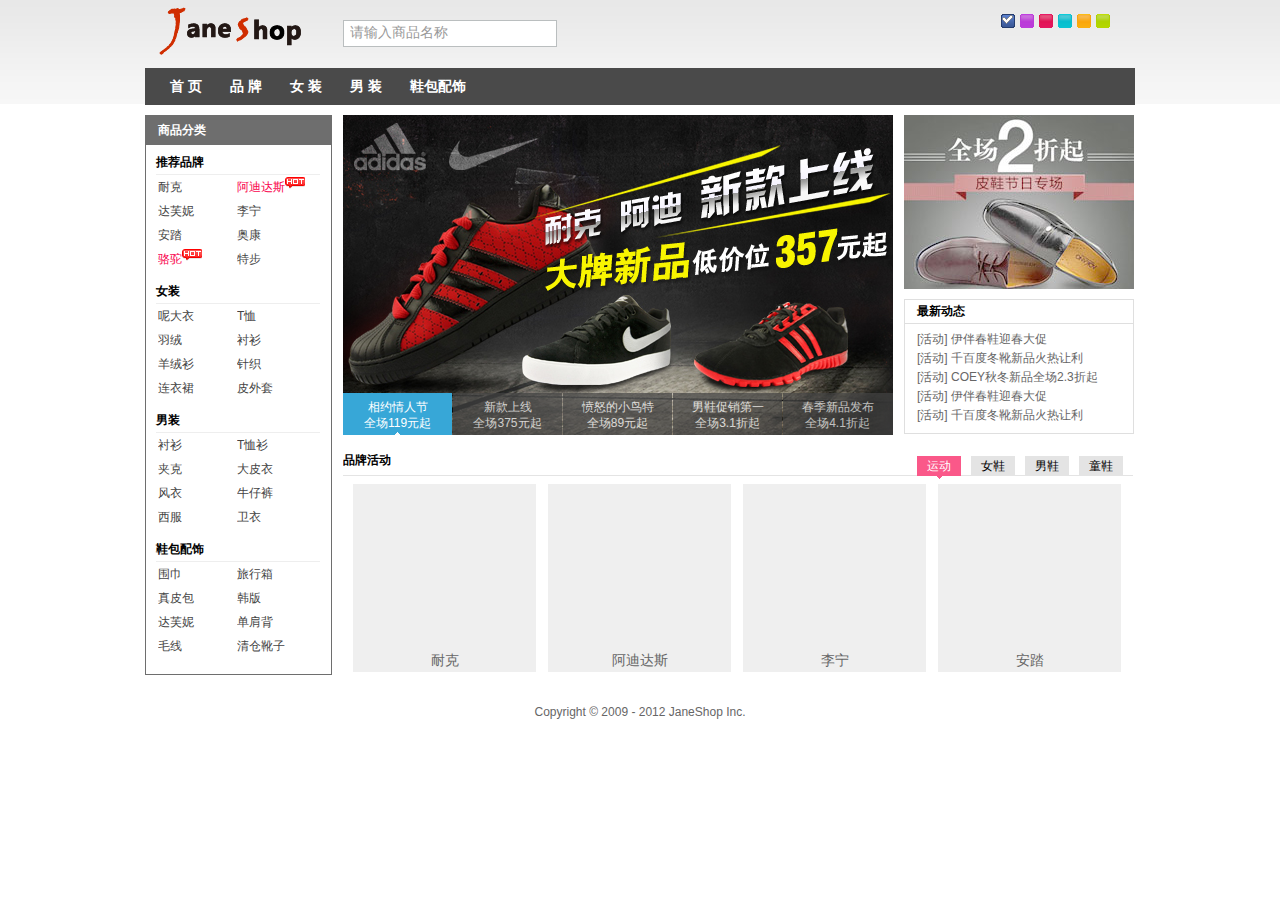
<file: index.html>
<!DOCTYPE html>
<html lang="en">

<head>
    <meta charset="UTF-8">
    <meta name="viewport" content="width=device-width, initial-scale=1.0">
    <meta http-equiv="X-UA-Compatible" content="ie=edge">
    <title>Document</title>
    <!-- <link rel="stylesheet" href="./styles/normalize.css"> -->
    <link rel="stylesheet" href="./styles/reset.css">
    <link rel="stylesheet" href="./styles/main.css">
    <link rel="stylesheet" href="./styles/skin/skin_0.css" id="skincssfile">
    <link rel="stylesheet" href="./styles/mainjs.css">
    <script src="scripts/jquery.js"></script>
    <script src="scripts/jquery.cookie.js"></script>
    <script src="scripts/index.js"></script>

</head>

<body>
    <div id="header">
        <div id="contWidth">
            <div id="top">
                <a href="javascript:void(0);" id="logo">
                    <img src="images/logo.gif" alt="">
                </a>
                <div id="search">
                    <input type="text" value="请输入商品名称">
                </div>
                <ul id="skin">
                    <li id="skin_0" title="blue" class="selected">蓝色</li>
                    <li id="skin_1" title="purple">紫色</li>
                    <li id="skin_2" title="red">红色</li>
                    <li id="skin_3" title="skyblue">天蓝色</li>
                    <li id="skin_4" title="orange">橙色</li>
                    <li id="skin_5" title="lightgreen">淡绿色</li>
                </ul>
            </div>

            <!-- 导航 start -->
            <div id="nav" class="mainNav">
                <ul class="nav">

                    <li><a href="#">首 页</a></li>

                    <li><a href="#">品 牌</a>
                        <div class="jnNav brand">
                            <div class="subitem">
                                <dl class="fore">
                                    <dt>
                                        <a href="#nogo">品牌：</a>
                                    </dt>
                                    <dd>
                                        <em><a href="#nogo">耐克</a></em>
                                        <em><a href="#nogo">阿迪达斯</a></em>
                                        <em><a href="#nogo">达芙妮</a></em>
                                        <em><a href="#nogo">李宁</a></em>
                                        <em><a href="#nogo">安踏</a></em>
                                        <em><a href="#nogo">奥康</a></em>
                                        <em><a href="#nogo">骆驼</a></em>
                                        <em><a href="#nogo">特步</a></em>
                                        <em><a href="#nogo">耐克</a></em>
                                        <em><a href="#nogo">阿迪达斯</a></em>
                                        <em><a href="#nogo">达芙妮</a></em>
                                        <em><a href="#nogo">李宁</a></em>
                                        <em class="noborder"><a href="#nogo">特步</a></em>
                                    </dd>
                                </dl>
                                <dl>
                                    <dt>
                                        <a href="#nogo">品牌：</a>
                                    </dt>
                                    <dd>
                                        <em><a href="#nogo">耐克</a></em>
                                        <em><a href="#nogo">阿迪达斯</a></em>
                                        <em><a href="#nogo">达芙妮</a></em>
                                        <em><a href="#nogo">李宁</a></em>
                                        <em><a href="#nogo">安踏</a></em>
                                        <em><a href="#nogo">奥康</a></em>
                                        <em><a href="#nogo">骆驼</a></em>
                                        <em><a href="#nogo">特步</a></em>
                                        <em><a href="#nogo">耐克</a></em>
                                        <em><a href="#nogo">阿迪达斯</a></em>
                                        <em><a href="#nogo">达芙妮</a></em>
                                        <em><a href="#nogo">李宁</a></em>
                                        <em class="noborder"><a href="#nogo">特步</a></em>
                                    </dd>
                                </dl>
                            </div>
                        </div>
                    </li>

                    <li><a href="#">女 装</a>
                        <div class="jnNav  woman">
                            <div class="subitem">
                                <dl class="fore">
                                    <dt>
                                        <a href="#nogo">女 装：</a>
                                    </dt>
                                    <dd>
                                        <em><a href="#nogo">耐克</a></em>
                                        <em><a href="#nogo">阿迪达斯</a></em>
                                        <em><a href="#nogo">达芙妮</a></em>
                                        <em><a href="#nogo">李宁</a></em>
                                        <em><a href="#nogo">安踏</a></em>
                                        <em><a href="#nogo">奥康</a></em>
                                        <em><a href="#nogo">骆驼</a></em>
                                        <em><a href="#nogo">特步</a></em>
                                        <em><a href="#nogo">耐克</a></em>
                                        <em><a href="#nogo">阿迪达斯</a></em>
                                        <em><a href="#nogo">达芙妮</a></em>
                                        <em><a href="#nogo">李宁</a></em>
                                        <em class="noborder"><a href="#nogo">特步</a></em>
                                    </dd>
                                </dl>
                                <dl>
                                    <dt>
                                        <a href="#nogo">女 装：</a>
                                    </dt>
                                    <dd>
                                        <em><a href="#nogo">耐克</a></em>
                                        <em><a href="#nogo">阿迪达斯</a></em>
                                        <em><a href="#nogo">达芙妮</a></em>
                                        <em><a href="#nogo">李宁</a></em>
                                        <em><a href="#nogo">安踏</a></em>
                                        <em><a href="#nogo">奥康</a></em>
                                        <em><a href="#nogo">骆驼</a></em>
                                        <em><a href="#nogo">特步</a></em>
                                        <em><a href="#nogo">耐克</a></em>
                                        <em><a href="#nogo">阿迪达斯</a></em>
                                        <em><a href="#nogo">达芙妮</a></em>
                                        <em><a href="#nogo">李宁</a></em>
                                        <em class="noborder"><a href="#nogo">特步</a></em>
                                    </dd>
                                </dl>
                            </div>
                        </div>
                    </li>

                    <li><a href="#">男 装</a>
                        <div class="jnNav  man">
                            <div class="subitem">
                                <dl class="fore">
                                    <dt>
                                        <a href="#nogo">男 装：</a>
                                    </dt>
                                    <dd>
                                        <em><a href="#nogo">耐克</a></em>
                                        <em><a href="#nogo">阿迪达斯</a></em>
                                        <em><a href="#nogo">达芙妮</a></em>
                                        <em><a href="#nogo">李宁</a></em>
                                        <em><a href="#nogo">安踏</a></em>
                                        <em><a href="#nogo">奥康</a></em>
                                        <em><a href="#nogo">骆驼</a></em>
                                        <em><a href="#nogo">特步</a></em>
                                        <em><a href="#nogo">耐克</a></em>
                                        <em><a href="#nogo">阿迪达斯</a></em>
                                        <em><a href="#nogo">达芙妮</a></em>
                                        <em><a href="#nogo">李宁</a></em>
                                        <em class="noborder"><a href="#nogo">特步</a></em>
                                    </dd>
                                </dl>
                                <dl>
                                    <dt>
                                        <a href="#nogo">男 装：</a>
                                    </dt>
                                    <dd>
                                        <em><a href="#nogo">耐克</a></em>
                                        <em><a href="#nogo">阿迪达斯</a></em>
                                        <em><a href="#nogo">达芙妮</a></em>
                                        <em><a href="#nogo">李宁</a></em>
                                        <em><a href="#nogo">安踏</a></em>
                                        <em><a href="#nogo">奥康</a></em>
                                        <em><a href="#nogo">骆驼</a></em>
                                        <em><a href="#nogo">特步</a></em>
                                        <em><a href="#nogo">耐克</a></em>
                                        <em><a href="#nogo">阿迪达斯</a></em>
                                        <em><a href="#nogo">达芙妮</a></em>
                                        <em><a href="#nogo">李宁</a></em>
                                        <em class="noborder"><a href="#nogo">特步</a></em>
                                    </dd>
                                </dl>
                            </div>
                        </div>
                    </li>

                    <li><a href="#">鞋包配饰</a></li>
                </ul>
            </div>
            <!-- 导航 end -->
        </div>
    </div>



    <div id="content">
        <div class="janeshop">
            <!-- 商品分类  start-->
            <div id="jnCatalog">
                <h2 title="商品分类">商品分类</h2>
                <div class="jnCatainfo">
                    <h3>推荐品牌</h3>
                    <ul>
                        <li><a href="#nogo">耐克</a></li>
                        <li><a href="#nogo" class="promoted">阿迪达斯<s class="hot"></s></a></li>
                        <li><a href="#nogo">达芙妮</a></li>
                        <li><a href="#nogo">李宁</a></li>
                        <li><a href="#nogo">安踏</a></li>
                        <li><a href="#nogo">奥康</a></li>
                        <li><a href="#nogo" class="promoted">骆驼<s class="hot"></s></a></li>
                        <li><a href="#nogo">特步</a></li>
                    </ul>
                    <br class="clear" />
                    <h3>女装</h3>
                    <ul>
                        <li><a href="#nogo">呢大衣</a></li>
                        <li><a href="#nogo">T恤</a></li>
                        <li><a href="#nogo">羽绒</a></li>
                        <li><a href="#nogo">衬衫</a></li>
                        <li><a href="#nogo">羊绒衫</a></li>
                        <li><a href="#nogo">针织</a></li>
                        <li><a href="#nogo">连衣裙</a></li>
                        <li><a href="#nogo">皮外套</a></li>
                    </ul>
                    <br class="clear" />
                    <h3>男装</h3>
                    <ul>
                        <li><a href="#nogo">衬衫</a></li>
                        <li><a href="#nogo">T恤衫</a></li>
                        <li><a href="#nogo">夹克</a></li>
                        <li><a href="#nogo">大皮衣</a></li>
                        <li><a href="#nogo">风衣</a></li>
                        <li><a href="#nogo">牛仔裤</a></li>
                        <li><a href="#nogo">西服</a></li>
                        <li><a href="#nogo">卫衣</a></li>
                    </ul>
                    <br class="clear" />

                    <h3>鞋包配饰</h3>
                    <ul>
                        <li><a href="#nogo">围巾</a></li>
                        <li><a href="#nogo">旅行箱</a></li>
                        <li><a href="#nogo">真皮包</a></li>
                        <li><a href="#nogo">韩版</a></li>
                        <li><a href="#nogo">达芙妮</a></li>
                        <li><a href="#nogo">单肩背</a></li>
                        <li><a href="#nogo">毛线</a></li>
                        <li><a href="#nogo">清仓靴子</a></li>
                    </ul>
                </div>
            </div>
            <!-- 商品分类 end -->

            <!-- 大屏广告 start -->
            <div id="jnImageroll">
                <a href="#nogo" id="JS_imgWrap">
                    <img src="images/ads/1.jpg" alt="相约情人节" />
                    <img src="images/ads/2.jpg" alt="新款上线" />
                    <img src="images/ads/3.jpg" alt="愤怒的小鸟特卖" />
                    <img src="images/ads/4.jpg" alt="男鞋促销第一波" />
                    <img src="images/ads/5.jpg" alt="春季新品发布" />
                </a>
                <div>
                    <a href="###1"><em>相约情人节</em><em>全场119元起</em></a>
                    <a href="###2"><em>新款上线</em><em>全场375元起</em></a>
                    <a href="###3"><em>愤怒的小鸟特卖</em><em>全场89元起</em></a>
                    <a href="###4"><em>男鞋促销第一波</em><em>全场3.1折起</em></a>
                    <a href="###5" class="last chos"><em>春季新品发布</em><em>全场4.1折起</em></a>
                </div>
            </div>
            <!-- 大屏广告 end -->

            <!-- 最新动态 start  -->
            <div id="jnNotice">
                <div id="jnMiaosha">
                    <a href="#nogo" class="JS_css3">
                        <img src="images/upload/20120216.jpg" alt="">
                    </a>
                </div>
                <div id="jnNoticeInfo">
                    <h2 title="最新动态">最新动态</h2>
                    <ul>
                        <li><a href="javascript:void(0);" class="tooltip" title="[活动] 伊伴春鞋迎春大促">[活动] 伊伴春鞋迎春大促</a></li>
                        <li><a href="javascript:void(0);" class="tooltip" title="[活动] 千百度冬靴新品火热让利">[活动] 千百度冬靴新品火热让利</a></li>
                        <li><a href="javascript:void(0);" class="tooltip" title="[活动] COEY秋冬新品全场2.3折起">[活动] COEY秋冬新品全场2.3折起</a></li>
                        <li><a href="javascript:void(0);" class="tooltip" title="[活动] 伊伴春鞋迎春大促">[活动] 伊伴春鞋迎春大促</a></li>
                        <li><a href="javascript:void(0);" class="tooltip" title="[活动] 千百度冬靴新品火热让利">[活动] 千百度冬靴新品火热让利</a></li>
                    </ul>
                </div>

            </div>
            <!-- 最新动态 end  -->

            <!-- 品牌活动 start  -->
            <!-- <div id="jnBrand">

                <div id="jnBrandTab">
                    <h2 title="品牌活动">品牌活动</h2>
                    <ul>
                        <li><a href="#nogo" title="运动">运动</a></li>
                        <li><a href="#nogo" title="女鞋">女鞋</a></li>
                        <li><a href="#nogo" title="男鞋">男鞋</a></li>
                        <li class="chos"><a href="#nogo" title="Applife">童鞋</a></li>
                    </ul>
                </div>

                <div id="jnBrandContent">
                    <div id="jnBrandList">
                        <ul>
                            <li>
                                <a href="###1" class="JS_live"><img src="images/upload/20120217.jpg" alt="耐克"></a>
                                <span><a href="###1">耐克</a></span>
                            </li>
                            <li>
                                <a href="###2" class="JS_live"><img src="images/upload/20120218.jpg" alt="阿迪达斯"></a>
                                <span><a href="###2">阿迪达斯</a></span>
                            </li>
                            <li>
                                <a href="###3" class="JS_live"><img src="images/upload/20120219.png" alt="李宁"></a>
                                <span><a href="###3">李宁</a></span>
                            </li>
                            <li>
                                <a href="###4" class="JS_live"><img src="images/upload/20120220.png" alt="安踏"></a>
                                <span><a href="###4">安踏</a></span>
                            </li>

                            <li>
                                <a href="###1" class="JS_live"><img src="images/upload/20120217.jpg" alt="耐克"></a>
                                <span><a href="###1">耐克</a></span>
                            </li>
                            <li>
                                <a href="###2" class="JS_live"><img src="images/upload/20120218.jpg" alt="阿迪达斯"></a>
                                <span><a href="###2">阿迪达斯</a></span>
                            </li>
                            <li>
                                <a href="###3" class="JS_live"><img src="images/upload/20120219.png" alt="李宁"></a>
                                <span><a href="###3">李宁</a></span>
                            </li>
                            <li>
                                <a href="###4" class="JS_live"><img src="images/upload/20120220.png" alt="安踏"></a>
                                <span><a href="###4">安踏</a></span>
                            </li>
                            <li>
                                <a href="###1" class="JS_live"><img src="images/upload/20120217.jpg" alt="耐克"></a>
                                <span><a href="###1">耐克</a></span>
                            </li>
                            <li>
                                <a href="###2" class="JS_live"><img src="images/upload/20120218.jpg" alt="阿迪达斯"></a>
                                <span><a href="###2">阿迪达斯</a></span>
                            </li>
                            <li>
                                <a href="###3" class="JS_live"><img src="images/upload/20120219.png" alt="李宁"></a>
                                <span><a href="###3">李宁</a></span>
                            </li>
                            <li>
                                <a href="###4" class="JS_live"><img src="images/upload/20120220.png" alt="安踏"></a>
                                <span><a href="###4">安踏</a></span>
                            </li>


                            <li>
                                <a href="###1" class="JS_live"><img src="images/upload/20120217.jpg" alt="耐克"></a>
                                <span><a href="###1">耐克</a></span>
                            </li>
                            <li>
                                <a href="###2" class="JS_live"><img src="images/upload/20120218.jpg" alt="阿迪达斯"></a>
                                <span><a href="###2">阿迪达斯</a></span>
                            </li>
                            <li>
                                <a href="###3" class="JS_live"><img src="images/upload/20120219.png" alt="李宁"></a>
                                <span><a href="###3">李宁</a></span>
                            </li>
                            <li>
                                <a href="###4" class="JS_live"><img src="images/upload/20120220.png" alt="安踏"></a>
                                <span><a href="###4">安踏</a></span>
                            </li>
                        </ul>
                    </div>
                </div>

            </div> -->
            <!-- 品牌活动 end  -->

            		<!-- 品牌活动 start -->
		<div id="jnBrand">
                <div id="jnBrandTab">
                    <h2 title="品牌活动">品牌活动</h2>
                    <ul>
                        <li><a title="运动" href="#nogo">运动</a></li>
                        <li><a title="女鞋" href="#nogo">女鞋</a></li>
                        <li><a title="男鞋" href="#nogo">男鞋</a></li>
                        <li class="chos"><a title="Applife" href="#nogo">童鞋</a></li>
                    </ul>
                </div>
                <div id="jnBrandContent">
                    <div id="jnBrandList">
                        <ul>
                            <li>
                                <a href="###1" class="JS_live"><img alt="耐克" src="images/upload/20120217.jpg" /></a>
                                <span><a href="###1">耐克</a></span>
                            </li>
                            <li>
                                <a href="###2" class="JS_live"><img alt="阿迪达斯" src="images/upload/20120218.jpg" /></a>
                                <span><a href="###2">阿迪达斯</a></span>
                            </li>
                            <li>
                                <a href="###3" class="JS_live"><img alt="李宁" src="images/upload/20120219.png" /></a>
                                <span><a href="###3">李宁</a></span>
                            </li>
                            <li>
                                <a href="###4" class="JS_live"><img alt="安踏" src="images/upload/20120220.png" /></a>
                                <span><a href="###4">安踏</a></span>
                            </li>
                            <li>
                                <a href="###1" class="JS_live"><img alt="耐克" src="images/upload/20120217.jpg" /></a>
                                <span><a href="###1">耐克</a></span>
                            </li>
                            <li>
                                <a href="###2" class="JS_live"><img alt="阿迪达斯" src="images/upload/20120218.jpg" /></a>
                                <span><a href="###2">阿迪达斯</a></span>
                            </li>
                            <li>
                                <a href="###3" class="JS_live"><img alt="李宁" src="images/upload/20120219.png" /></a>
                                <span><a href="###3">李宁</a></span>
                            </li>
                            <li>
                                <a href="###4" class="JS_live"><img alt="安踏" src="images/upload/20120220.png" /></a>
                                <span><a href="###4">安踏</a></span>
                            </li>
                            <li>
                                <a href="###1" class="JS_live"><img alt="耐克" src="images/upload/20120217.jpg" /></a>
                                <span><a href="###1">耐克</a></span>
                            </li>
                            <li>
                                <a href="###2" class="JS_live"><img alt="阿迪达斯" src="images/upload/20120218.jpg" /></a>
                                <span><a href="###2">阿迪达斯</a></span>
                            </li>
                            <li>
                                <a href="###3" class="JS_live"><img alt="李宁" src="images/upload/20120219.png" /></a>
                                <span><a href="###3">李宁</a></span>
                            </li>
                            <li>
                                <a href="###4" class="JS_live"><img alt="安踏" src="images/upload/20120220.png" /></a>
                                <span><a href="###4">安踏</a></span>
                            </li>
                            <li>
                                <a href="###1" class="JS_live"><img alt="耐克" src="images/upload/20120217.jpg" /></a>
                                <span><a href="###1">耐克</a></span>
                            </li>
                            <li>
                                <a href="###2" class="JS_live"><img alt="阿迪达斯" src="images/upload/20120218.jpg" /></a>
                                <span><a href="###2">阿迪达斯</a></span>
                            </li>
                            <li>
                                <a href="###3" class="JS_live"><img alt="李宁" src="images/upload/20120219.png" /></a>
                                <span><a href="###3">李宁</a></span>
                            </li>
                            <li>
                                <a href="###4" class="JS_live"><img alt="安踏" src="images/upload/20120220.png" /></a>
                                <span><a href="###4">安踏</a></span>
                            </li>
                        </ul>
                    </div>
                </div>
            </div>
            <!-- 品牌活动 end -->
    
        </div>
    </div>
    <div id="footer">
        Copyright &copy; 2009 - 2012 JaneShop Inc.
    </div>
</body>

</html>
</file>
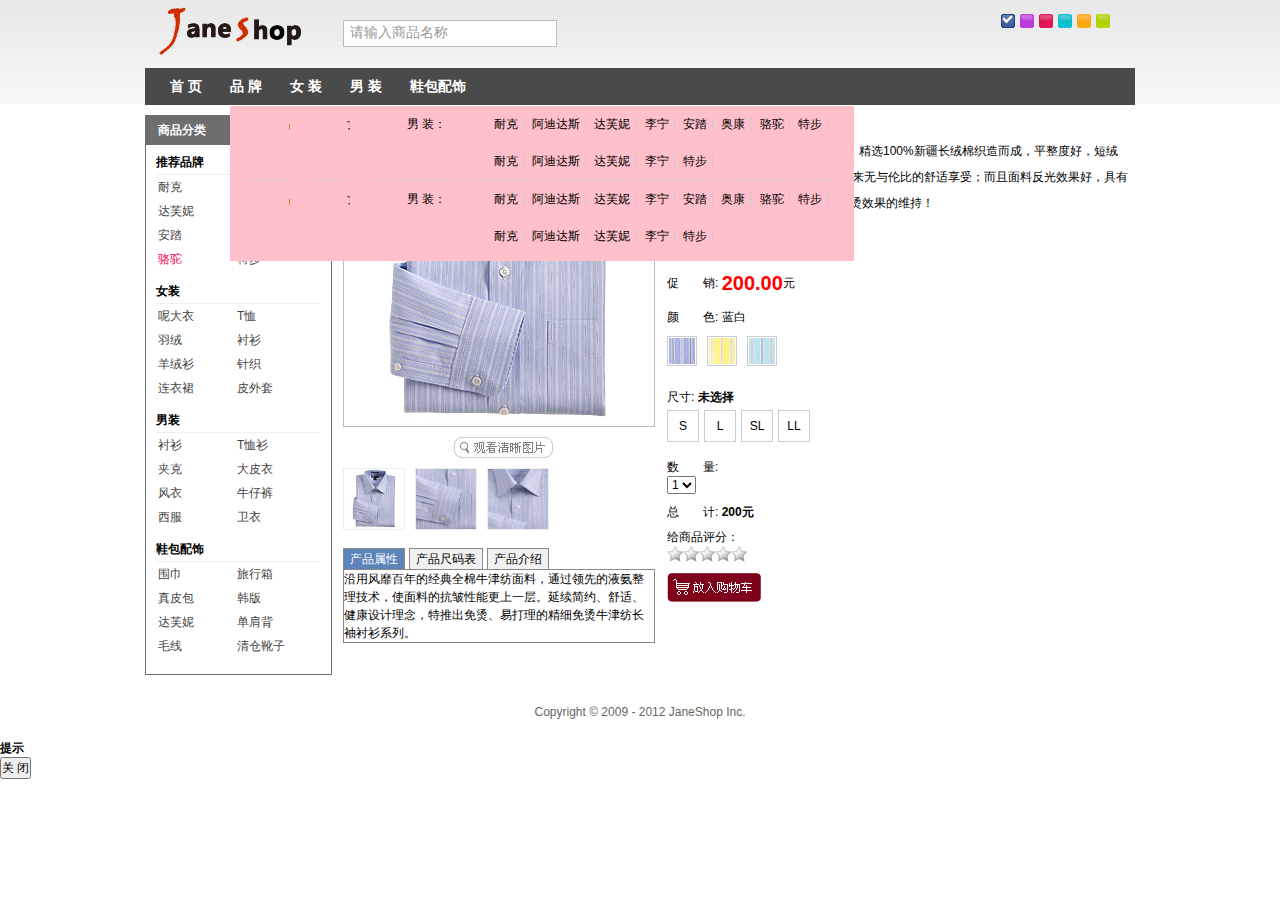
<file: detail.html>
<!DOCTYPE html>
<html lang="en">

<head>
    <meta charset="UTF-8">
    <meta name="viewport" content="width=device-width, initial-scale=1.0">
    <meta http-equiv="X-UA-Compatible" content="ie=edge">
    <link rel="stylesheet" href="./styles/reset.css">
    <link rel="stylesheet" href="./styles/main.css">
    <title>Document</title>
</head>

<body>
    <div id="header">
        <div id="contWidth">
            <div id="top">
                <a href="javascript:void(0);" id="logo">
                    <img src="images/logo.gif" alt="">
                </a>
                <div id="search">
                    <input type="text" value="请输入商品名称">
                </div>
                <ul id="skin">
                    <li id="skin_0" title="蓝色" class="selected">蓝色</li>
                    <li id="skin_1" title="紫色">紫色</li>
                    <li id="skin_2" title="红色">红色</li>
                    <li id="skin_3" title="天蓝色">天蓝色</li>
                    <li id="skin_4" title="橙色">橙色</li>
                    <li id="skin_5" title="淡绿色">淡绿色</li>
                </ul>
            </div>

            <!-- 导航 start -->
            <div id="nav" class="mainNav">
                <ul class="nav">
                    <li><a href="#">首 页</a></li>
                    <li><a href="#">品 牌</a>
                        <div class="jnNav">
                            <div class="subitem">
                                <dl class="fore">
                                    <dt>
                                        <a href="#nogo">品牌：</a>
                                    </dt>
                                    <dd>
                                        <em><a href="#nogo">耐克</a></em>
                                        <em><a href="#nogo">阿迪达斯</a></em>
                                        <em><a href="#nogo">达芙妮</a></em>
                                        <em><a href="#nogo">李宁</a></em>
                                        <em><a href="#nogo">安踏</a></em>
                                        <em><a href="#nogo">奥康</a></em>
                                        <em><a href="#nogo">骆驼</a></em>
                                        <em><a href="#nogo">特步</a></em>
                                        <em><a href="#nogo">耐克</a></em>
                                        <em><a href="#nogo">阿迪达斯</a></em>
                                        <em><a href="#nogo">达芙妮</a></em>
                                        <em><a href="#nogo">李宁</a></em>
                                        <em class="noborder"><a href="#nogo">特步</a></em>
                                    </dd>
                                </dl>
                                <dl>
                                    <dt>
                                        <a href="#nogo">品牌：</a>
                                    </dt>
                                    <dd>
                                        <em><a href="#nogo">耐克</a></em>
                                        <em><a href="#nogo">阿迪达斯</a></em>
                                        <em><a href="#nogo">达芙妮</a></em>
                                        <em><a href="#nogo">李宁</a></em>
                                        <em><a href="#nogo">安踏</a></em>
                                        <em><a href="#nogo">奥康</a></em>
                                        <em><a href="#nogo">骆驼</a></em>
                                        <em><a href="#nogo">特步</a></em>
                                        <em><a href="#nogo">耐克</a></em>
                                        <em><a href="#nogo">阿迪达斯</a></em>
                                        <em><a href="#nogo">达芙妮</a></em>
                                        <em><a href="#nogo">李宁</a></em>
                                        <em class="noborder"><a href="#nogo">特步</a></em>
                                    </dd>
                                </dl>
                            </div>
                        </div>
                    </li>
                    <li><a href="#">女 装</a>
                        <div class="jnNav">
                            <div class="subitem">
                                <dl class="fore">
                                    <dt>
                                        <a href="#nogo">女 装：</a>
                                    </dt>
                                    <dd>
                                        <em><a href="#nogo">耐克</a></em>
                                        <em><a href="#nogo">阿迪达斯</a></em>
                                        <em><a href="#nogo">达芙妮</a></em>
                                        <em><a href="#nogo">李宁</a></em>
                                        <em><a href="#nogo">安踏</a></em>
                                        <em><a href="#nogo">奥康</a></em>
                                        <em><a href="#nogo">骆驼</a></em>
                                        <em><a href="#nogo">特步</a></em>
                                        <em><a href="#nogo">耐克</a></em>
                                        <em><a href="#nogo">阿迪达斯</a></em>
                                        <em><a href="#nogo">达芙妮</a></em>
                                        <em><a href="#nogo">李宁</a></em>
                                        <em class="noborder"><a href="#nogo">特步</a></em>
                                    </dd>
                                </dl>
                                <dl>
                                    <dt>
                                        <a href="#nogo">女 装：</a>
                                    </dt>
                                    <dd>
                                        <em><a href="#nogo">耐克</a></em>
                                        <em><a href="#nogo">阿迪达斯</a></em>
                                        <em><a href="#nogo">达芙妮</a></em>
                                        <em><a href="#nogo">李宁</a></em>
                                        <em><a href="#nogo">安踏</a></em>
                                        <em><a href="#nogo">奥康</a></em>
                                        <em><a href="#nogo">骆驼</a></em>
                                        <em><a href="#nogo">特步</a></em>
                                        <em><a href="#nogo">耐克</a></em>
                                        <em><a href="#nogo">阿迪达斯</a></em>
                                        <em><a href="#nogo">达芙妮</a></em>
                                        <em><a href="#nogo">李宁</a></em>
                                        <em class="noborder"><a href="#nogo">特步</a></em>
                                    </dd>
                                </dl>
                            </div>
                        </div>
                    </li>
                    <li><a href="#">男 装</a>
                        <div class="jnNav">
                            <div class="subitem">
                                <dl class="fore">
                                    <dt>
                                        <a href="#nogo">男 装：</a>
                                    </dt>
                                    <dd>
                                        <em><a href="#nogo">耐克</a></em>
                                        <em><a href="#nogo">阿迪达斯</a></em>
                                        <em><a href="#nogo">达芙妮</a></em>
                                        <em><a href="#nogo">李宁</a></em>
                                        <em><a href="#nogo">安踏</a></em>
                                        <em><a href="#nogo">奥康</a></em>
                                        <em><a href="#nogo">骆驼</a></em>
                                        <em><a href="#nogo">特步</a></em>
                                        <em><a href="#nogo">耐克</a></em>
                                        <em><a href="#nogo">阿迪达斯</a></em>
                                        <em><a href="#nogo">达芙妮</a></em>
                                        <em><a href="#nogo">李宁</a></em>
                                        <em class="noborder"><a href="#nogo">特步</a></em>
                                    </dd>
                                </dl>
                                <dl>
                                    <dt>
                                        <a href="#nogo">男 装：</a>
                                    </dt>
                                    <dd>
                                        <em><a href="#nogo">耐克</a></em>
                                        <em><a href="#nogo">阿迪达斯</a></em>
                                        <em><a href="#nogo">达芙妮</a></em>
                                        <em><a href="#nogo">李宁</a></em>
                                        <em><a href="#nogo">安踏</a></em>
                                        <em><a href="#nogo">奥康</a></em>
                                        <em><a href="#nogo">骆驼</a></em>
                                        <em><a href="#nogo">特步</a></em>
                                        <em><a href="#nogo">耐克</a></em>
                                        <em><a href="#nogo">阿迪达斯</a></em>
                                        <em><a href="#nogo">达芙妮</a></em>
                                        <em><a href="#nogo">李宁</a></em>
                                        <em class="noborder"><a href="#nogo">特步</a></em>
                                    </dd>
                                </dl>
                            </div>
                        </div>
                    </li>
                    <li><a href="#">鞋包配饰</a></li>
                </ul>
            </div>
            <!-- 导航 end -->
        </div>
    </div>
    <div id="content">
        <div class="janeshop">
            <!-- 商品分类  start-->
            <div id="jnCatalog">
                <h2 title="商品分类">商品分类</h2>
                <div class="jnCatainfo">
                    <h3>推荐品牌</h3>
                    <ul>
                        <li><a href="#nogo">耐克</a></li>
                        <li><a href="#nogo" class="promoted">阿迪达斯</a></li>
                        <li><a href="#nogo">达芙妮</a></li>
                        <li><a href="#nogo">李宁</a></li>
                        <li><a href="#nogo">安踏</a></li>
                        <li><a href="#nogo">奥康</a></li>
                        <li><a href="#nogo" class="promoted">骆驼</a></li>
                        <li><a href="#nogo">特步</a></li>
                    </ul>
                    <br class="clear" />
                    <h3>女装</h3>
                    <ul>
                        <li><a href="#nogo">呢大衣</a></li>
                        <li><a href="#nogo">T恤</a></li>
                        <li><a href="#nogo">羽绒</a></li>
                        <li><a href="#nogo">衬衫</a></li>
                        <li><a href="#nogo">羊绒衫</a></li>
                        <li><a href="#nogo">针织</a></li>
                        <li><a href="#nogo">连衣裙</a></li>
                        <li><a href="#nogo">皮外套</a></li>
                    </ul>
                    <br class="clear" />
                    <h3>男装</h3>
                    <ul>
                        <li><a href="#nogo">衬衫</a></li>
                        <li><a href="#nogo">T恤衫</a></li>
                        <li><a href="#nogo">夹克</a></li>
                        <li><a href="#nogo">大皮衣</a></li>
                        <li><a href="#nogo">风衣</a></li>
                        <li><a href="#nogo">牛仔裤</a></li>
                        <li><a href="#nogo">西服</a></li>
                        <li><a href="#nogo">卫衣</a></li>
                    </ul>
                    <br class="clear" />

                    <h3>鞋包配饰</h3>
                    <ul>
                        <li><a href="#nogo">围巾</a></li>
                        <li><a href="#nogo">旅行箱</a></li>
                        <li><a href="#nogo">真皮包</a></li>
                        <li><a href="#nogo">韩版</a></li>
                        <li><a href="#nogo">达芙妮</a></li>
                        <li><a href="#nogo">单肩背</a></li>
                        <li><a href="#nogo">毛线</a></li>
                        <li><a href="#nogo">清仓靴子</a></li>
                    </ul>
                </div>
            </div>
            <!-- 商品分类 end -->

            <!-- 商品信息 start -->
            <div id="jnProitem">
                <div class="jqzoomWrap">
                    <a href="images/pro_img/blue_one_big.jpg" class="jqzoom" rel="gal1" title="免烫高支棉条纹衬衫">
                        <img src="images/pro_img/blue_one_small.jpg" title="免烫高支棉条纹衬衣" alt="免烫高支棉条纹衬衣" id="bigImg" />
                    </a>
                </div>
                <span>
                    <a title="介绍文字" class="thickbox" id="thickImg" href="images/pro_img/blue_one_big.jpg">
                        <img src="images/look.gif" alt="" />
                    </a>
                </span>

                <ul class="imgList">
                    <!-- 蓝白 -->
                    <li class="imgList_blue">
                        <a href="javascript:void(0);"
                            rel="{gallery:'gal1',smallimage:'images/pro_img/blue_one_small.jpg',largeimage:'images/pro_img/blue_one_big.jpg'}">
                            <img src="images/pro_img/blue_one.jpg" alt="" />
                        </a>
                    </li>
                    <li class="imgList_blue">
                        <a href="javascript:void(0);"
                            rel="{gallery:'gal1',smallimage:'images/pro_img/blue_two_small.jpg',largeimage:'images/pro_img/blue_two_big.jpg'}">
                            <img src="images/pro_img/blue_two.jpg" alt="" />
                        </a>
                    </li>
                    <li class="imgList_blue">
                        <a href="javascript:void(0);"
                            rel="{gallery:'gal1',smallimage:'images/pro_img/blue_three_small.jpg',largeimage:'images/pro_img/blue_three_big.jpg'}">
                            <img src="images/pro_img/blue_three.jpg" alt="" />
                        </a>
                    </li>

                    <!-- 黄白 -->
                    <li class="imgList_yellow hide">
                        <a href="javascript:void(0);"
                            rel="{gallery:'gal1',smallimage:'images/pro_img/yellow_one_small.jpg',largeimage:'images/pro_img/yellow_one_big.jpg'}">
                            <img src="images/pro_img/yellow_one.jpg" alt="" />
                        </a>
                    </li>
                    <li class="imgList_yellow hide">
                        <a href="javascript:void(0);"
                            rel="{gallery:'gal1',smallimage:'images/pro_img/yellow_two_small.jpg',largeimage:'images/pro_img/yellow_two_big.jpg'}">
                            <img src="images/pro_img/yellow_two.jpg" alt="" />
                        </a>
                    </li>
                    <li class="imgList_yellow hide">
                        <a href="javascript:void(0);"
                            rel="{gallery:'gal1',smallimage:'images/pro_img/yellow_three_small.jpg',largeimage:'images/pro_img/yellow_three_big.jpg'}">
                            <img src="images/pro_img/yellow_three.jpg" alt="" />
                        </a>
                    </li>

                    <!-- 粉绿 -->
                    <li class="imgList_green hide">
                        <a href="javascript:void(0);"
                            rel="{gallery:'gal1',smallimage:'images/pro_img/green_one_small.jpg',largeimage:'images/pro_img/green_one_big.jpg'}">
                            <img src="images/pro_img/green_one.jpg" alt="" />
                        </a>
                    </li>
                    <li class="imgList_green hide">
                        <a href="javascript:void(0);"
                            rel="{gallery:'gal1',smallimage:'images/pro_img/green_two_small.jpg',largeimage:'images/pro_img/green_two_big.jpg'}">
                            <img src="images/pro_img/green_two.jpg" alt="" />
                        </a>
                    </li>
                </ul>

                <div class="tab">
                    <div class="tab_menu">
                        <ul>
                            <li class="selected">产品属性</li>
                            <li>产品尺码表</li>
                            <li>产品介绍</li>
                        </ul>
                    </div>
                    <div class="tab_box">
                        <div>沿用风靡百年的经典全棉牛津纺面料，通过领先的液氨整理技术，使面料的抗皱性能更上一层。延续简约、舒适、健康设计理念，特推出免烫、易打理的精细免烫牛津纺长袖衬衫系列。
                        </div>
                        <div class="hide">
                            来自新疆无污染的生态棉花，采用紧密纺精梳棉纱，单经双纬的织造组织，造就了颗粒饱满、朴实无华、温润细腻的经典牛津纺，易洗快干、手感丰软、吸湿性好。设计师遵循布料完美肌理，立体剪裁，曲摆的现代人性化裁减，相得益彰，浑然天成。
                        </div>
                        <div class="hide">
                            世界权威德国科德宝的衬和英国高士缝纫线使成衣领型自然舒展、永不变形，缝线部位平服工整、牢固耐磨；人性化的4片式后背打褶结构设计提供更舒适的活动空间；领尖扣的领型设计戴或不戴领带风格炯同、瞬间呈现；醇正天然设计，只为彰显自然荣耀。
                        </div>
                    </div>
                </div>

            </div>
            <!-- 商品信息 end  -->

            <!-- 商品列表 start -->
            <div id="jnDetails">
                <div class="jnProDetail">
                    <h4>免烫高支棉条纹衬衣</h4>
                    <ul class="jnProDetailList">
                        <li>
                            全新精品高支棉衬衫再次提升品质，精选100%新疆长绒棉织造而成，平整度好，短绒少；
                            80-100高支双股经纬交织，带来无与伦比的舒适享受；而且面料反光效果好，具有漂亮
                            的光泽，质感上佳，有利于免烫效果的维持！
                        </li>
                        <li class="delPrice">
                            <span>价&#12288;&#12288;格:</span>
                            <strong class="del">379.00元</strong>
                        </li>
                        <li class="tbDetailPrice">
                            <span>促&#12288;&#12288;销:</span>
                            <strong>200.00</strong><span>元</span>
                        </li>
                        <li class="color_change">
                            <span>颜&#12288;&#12288;色:</span>
                            <strong>蓝白</strong>
                            <ul>
                                <li><img src="images/pro_img/blue.jpg" alt="蓝白"></li>
                                <li><img src="images/pro_img/yellow.jpg" alt="黄白"></li>
                                <li><img src="images/pro_img/green.jpg" alt="粉绿"></li>
                            </ul>
                        </li>
                        <li class="pro_size">
                            <span>尺寸:</span>
                            <strong>未选择</strong>
                            <ul>
                                <li>S</li>
                                <li>L</li>
                                <li>SL</li>
                                <li>LL</li>
                            </ul>
                        </li>
                        <li class="proDetailsnum">
                            <span>数&#12288;&#12288;量:</span>
                            <div class="pro_num">
                                <select id="num_sort">
                                    <option value="1">1</option>
                                    <option value="2">2</option>
                                    <option value="3">3</option>
                                    <option value="4">4</option>
                                    <option value="5">5</option>
                                </select>
                            </div>
                        </li>
                        <li class="pro_price">
                            <span>总&#12288;&#12288;计:</span>
                            <strong>200元</strong>
                        </li>
                    </ul>
                    <div class="pro_rating">
                        给商品评分：
                        <ul class="rating nostar">
                            <li class="one"><a title="1分" href="#">1</a></li>
                            <li class="two"><a title="2分" href="#">2</a></li>
                            <li class="three"><a title="3分" href="#">3</a></li>
                            <li class="four"><a title="4分" href="#">4</a></li>
                            <li class="five"><a title="5分" href="#">5</a></li>
                        </ul>
                    </div>
                    <div id="cart">
                        <a href="#"><img src="images/btn_cart.png" alt="放入购物车" /></a>
                    </div>
                </div>
            </div>
            <!-- 商品列表 end  -->
        </div>
    </div>
    <div id="footer">
        Copyright &copy; 2009 - 2012 JaneShop Inc.
    </div>

    <!-- 普通弹出层 -->
    <div id="basic-dialog-ok">
        <div class="box-title show">
            <h2>提示</h2>
        </div>
        <div class="box-main">
            <div class="tips">
                <span class="tips-ico">
                    <span class="ico-ok">
                        <!-- 图标 -->
                    </span>
                </span>
                <div class="tips-content">
                    <div class="tips-title" id="jnDialogContent"></div>
                    <div class="tips-line"></div>
                </div>
            </div>
            <div class="box-button">
                <button type="button" class="simplemodal-close">关  闭</button>
            </div>
        </div>
    </div>
</body>

</html>
</file>
<file: styles/main.css>
#header{
    height: 105px;
    background:url("../images/headerbg.png") repeat-x fixed 0 0 #FFFFFF;
}
#header #contWidth{
    width:990px;
    margin:0 auto;
    position: relative;
    height:inherit;
    /* 为什么设置z-index */
    z-index:100;
}
#header #contWidth #top{
    height:66px;
    margin: 0;
    padding: 0;
    position: relative;
}
#header #contWidth #top #logo{
    float:left;
    margin:0 0 0 10px;
    color:#FFF;
    line-height: 80px;
}
#header #contWidth #top #search{
    position: absolute;
    top:20px;
    left:198px;
}
#header #top #search input{
    width: 200px;
    height: 17px;
    font-size:14px;
    color:#999999;
    border:1px solid #BABEBF;
    padding:3px 6px 5px 6px;
}
#header #top #search input.focus{
    border:1px solid #00A5FF;
}

/* 切换皮肤样式 */
#skin{
    float:right;
    margin:10px;
    padding:4px;
    width:120px;
}
#skin li{
    float:left;
    margin-right: 4px;
    width: 15px;
    height: 15px;
    text-indent: -9999px;
    overflow: hidden;
    display: block;
    cursor:pointer;
    background-image: url("../images/theme.gif");
}
#skin_0{background-position: 0px 0px;}
#skin_1{background-position: 15px 0px;}
#skin_2{background-position: 35px 0px;}
#skin_3{background-position: 55px 0px;}
#skin_4{background-position: 75px 0px;}
#skin_5{background-position: 95px 0px;}
#skin_0.selected{background-position: 0px 15px;}
#skin_1.selected{background-position: 15px 15px;}
#skin_2.selected{background-position: 35px 15px;}
#skin_3.selected{background-position: 55px 15px;}
#skin_4.selected{background-position: 75px 15px;}
#skin_5.selected{background-position: 95px 15px;}


/* 导航样式 */
.mainNav{
    width:990px;
    position: absolute;
    top:68px;
    left:0;
    height:37px;
    line-height: 37px;
    background-color:#4A4A4A;
}
#header #contWidth .mainNav .nav{
    margin-left:25px;   
}
#header .mainNav .nav li{
    float:left;
    width: 60px;
}
#header .mainNav .nav>li>a{
    color:#FFFFFF;
    font-weight: 600;
    font-size: 14px;
}

/* 二级菜单 */
.mainNav .subitem{
    width: 504px;
    height: 155px;
    background-color: pink;
}
.mainNav .subitem dl{
    display:flex;
    margin:0 15px;
}
.mainNav .subitem dl dt a{
    font-weight: 500;
    color:#000;
}
.mainNav .subitem dl dd a{
    color:#000;
    padding:0 5px;
    border-right:1px solid #ccc;
}
.mainNav .subitem dl dd a.noborder{
    border-right:none;
}
.mainNav .subitem dl dt{
    width: 200px;
    text-align: center;
    font-weight: 500;
}
.mainNav .subitem dl.fore{
    border-bottom:1px dashed #ccc;
}
.mainNav .brand,
.mainNav .woman,
.mainNav .man{
    display:none;
}

/* 主体样式 */
#content{
    width: 990px;
    /* height:1000px; */
    margin:0 auto;
    position: relative;
    clear:left;
}
#content .janeshop{
    height:560px;
    overflow: hidden;
    padding:10px 0;
}

/* 商品分类 */
#jnCatalog{
    float:left;
    width: 187px;
    height: 560px;
    overflow: hidden;
    margin:0 11px 0 0;
}
#jnCatalog h2{
    /* background-color: pink; */
    font-size:12px;
    color:#FFFFFF;
    background-color: #6e6e6e;
    text-indent:13px;
    height:30px;
    line-height: 30px;
}
#jnCatalog .jnCatainfo{
    width: 165px;
    height: 524px;
    overflow: hidden;
    border:1px solid #6E6E6E;
    border-style:none solid solid;
    border-width:0 1px 1px;
    padding:5px 10px 0;
}
#jnCatalog .jnCatainfo h3{
    width: 164px;
    height: 24px;
    line-height: 24px;
    border-bottom:1px solid #EEEEEE;
}
.jnCatainfo ul{
    float: left;
    padding:0 2px 8px;
}
.jnCatainfo li{
    width: 79px;
    height: 24px;
    line-height: 24px;
    overflow: hidden;
    float: left;
    color:#AEADAE;
    position: relative;
    /* background-color: blue; */
}
.jnCatainfo li a{
    color:#444444;
}

.jnCatainfo li a:hover{
    color:#008CD7;
    text-decoration: none;
}
.jnCatainfo li a.promoted{
    color:#F9044E;
}

.jnCatainfo li .hot{
    background:url("../images/hot.gif") no-repeat scroll 0 0 transparent;
    position: absolute;
    top:0;
    width: 20px;
    height: 16px;
}
#jnImageroll{
    float:left;
    width: 550px;
    height: 320px;
    overflow: hidden;
    margin:0 11px 0 0;
    position: relative;
}
#jnImageroll img{
    position: absolute;
    left:0;
    top:0;
}
#jnImageroll div{
    position: absolute;
    bottom:0;
    overflow: hidden;
    /* float: left; */
}
#jnImageroll div a{
    float:left;
    width: 79px;
    height: 32px;
    padding:5px 15px;
    margin-right: 1px;
    text-align: center;
    overflow: hidden;
    color:#FFFFFF;
    background-color: #444444;
}
#jnImageroll div a:hover{
    text-decoration: none;
}
#jnImageroll div a em{
    width: 79px;
    height: 16px;
    display: block;
    overflow: hidden;
    cursor:pointer;
}

#jnImageroll div .last{
    width: 80px;
    margin-right:0;
}

#jnImageroll a.chos{
    background:url("../images/adindex.gif") no-repeat center 39px #37A7D7;
    color:#FFFFFF;
}

#jnNotice{
    float:left;
    width: 230px;
    height: 321px;
    overflow: hidden;
}
#jnMiaosha{
    width: 230px;
    height: 174px;
    overflow: hidden;
    float:left;
    margin-bottom:10px;
}

#jnNoticeInfo{
    width: 228px;
    height: 133px;  
    overflow: hidden;
    float: left;
    border:1px solid #DFDFDF;
}

#jnNoticeInfo h2{
    height: 23px;
    line-height: 23px;
    text-indent: 12px;
    border-bottom:1px solid #DFDFDF;
}
#jnNoticeInfo ul{
    width:228px;
    box-sizing: border-box;
    padding:6px 2px 0 12px;
    list-style: none;
    /* background-color: blue; */
}
#jnNoticeInfo ul li{
    height: 18px;
    line-height: 18px;
    overflow: hidden;
    margin-bottom:1px;
    /* background-color: pink; */
}
#jnNoticeInfo li a{
    display: inline-block;
    width: inherit;
    color:#666666;
}
#jnNoticeInfo li a:hover{
    color:#008CD7;
    text-decoration: none;
}

/* 品牌活动 */
#jnBrand {
    float: left;
    height: 230px;
    margin: 10px 0 0;
    overflow: hidden;
    width: 790px;
}
#jnBrandTab {
    border-bottom: 1px solid #E4E4E4;
    height: 29px;
    position: relative;
    width: 790px;
    float: left;
}
#jnBrandTab h2 {
    height: 29px;
    line-height: 29px;
    left: 0;
    position: absolute;
    width: 100px;
}
#jnBrandTab ul {
    position: absolute;
    right: 0;
    top: 10px;
}
#jnBrandTab li {
    float: left;
    margin: 0 10px 0 0;
}
#jnBrandTab li a {
    background-color: #E4E4E4;
    color: #000000;
    display: inline-block;
    height: 20px;
    line-height: 20px;
    padding: 0 10px;
}
#jnBrandTab .chos {
    background: url("../images/chos.gif") no-repeat scroll 50% bottom transparent;
    padding-bottom: 3px;
}
#jnBrandTab .chos a {
    background-color: #FA5889;
    color: #FFFFFF;
    outline: 0 none;
}
#jnBrandContent {
    float: left;
    height: 188px;
    overflow: hidden;
    margin: 8px 5px;
    width: 790px;
	position: relative;
}
#jnBrandList {
    position: absolute;
    left: 0;
    top: 0;
    width: 3200px;
}
#jnBrandContent li {
    float: left;
    height: 188px;
    overflow: hidden;
    padding: 0 5px;
    position: relative;
    width: 185px;
}
#jnBrandContent li img {
    left: 5px;
    position: absolute;
    top: 0;
}
#jnBrandContent li span {
    background-color: #EFEFEF;
    bottom: 0;
    color: #666666;
    display: inline-block;
    font-size: 14px;
    height: 24px;
    line-height: 24px;
    overflow: hidden;
    position: absolute;
    text-align: center;
    width: 183px;
}
#jnBrandContent li a {
	color:#666666;
}
#jnBrandContent li a:hover{
    color: #008CD7;
    text-decoration: none;
}
/* details.html */
#jnProitem{
    width: 312px;
    height: 560px;
    /* background-color: blue; */
    float: left;
    /* display: inline; */
    margin:0 12px 0 0;
}

#jnProitem .jqzoomWrap{
    border:1px solid #BBBBBB;
    padding:0;
    margin:0;
    float:left;
    cursor:pointer;
    position: relative;
}
#jnProitem .jqzoomWrap a{
    display: block;
    height: 310px;
}

#jnProitem span{
    clear:both;
    width: 320px;
    display: block;
    text-align: center;
    padding:10px 0 10px 0;
}
#jnProitem span a{
    display:block;
    height: 21px;
}

#jnProitem ul.imgList{
    height:80px;
    overflow: hidden;
}

#jnProitem ul.imgList li{
    float:left;
    margin-right:10px;
}

#jnProitem ul.imgList li img{
    width: 60px;
    height: 60px;
    padding:1px;
    background: #EEE;
    cursor:pointer;
}

#jnProitem ul.imgList li img:hover{
    padding:1px;
    background: #999;
}

/* 选项卡 */
.tab{
    width: 312px;
    /* height: 127px; */
    /* background-color: green; */
    overflow: hidden;
    clear:both;
    float:left;
}

.tab .tab_menu{
    clear:both;
}
.tab .tab_menu li{
    float:left;
    padding:1px 6px;
    background-color: #F1F1F1;
    margin-right: 4px;
    border:1px solid #898989;
    border-bottom:none;
}
.tab .tab_menu li.hover{
    background-color: #DFDFDF;
}
.tab .tab_menu li.selected{
    color:#FFF;
    background: #5D84B8;
}
.tab .tab_box{
    clear: both;
    border:1px solid #898989;
}

.tab .hide{
    display: none;
}

/* 商品列表 */
#jnDetails{
    width: 468px;
    height: 560px;
    /* background-color: pink; */
    float: left;
}
#jnDetails .jnProDetailList>li{
    padding:5px 0;
}
.jnProDetailList>li:first-child{
    height: 80px;
    /* background-color: hotpink; */
    overflow: hidden;
    line-height: 26px;
}
.delPrice{
    height: 30px;
    /* background-color: green; */
    overflow: hidden;
    line-height: 30px;
}
.delPrice .del{
    font-weight: normal;
    text-decoration:line-through;
}
.tbDetailPrice{
    height: 30px;
    /* background-color: pink; */
    overflow: hidden;
    /* line-height: 40px; */
}
.tbDetailPrice strong{
    font-size: 20px;
    color:red;
    vertical-align: middle;
}
.tbDetailPrice span{
    vertical-align: middle;
}
#jnDetails .color_change{
    height: 70px;
    /* background-color: yellow; */
    overflow: hidden;
}
#jnDetails .color_change strong{
    font-weight: normal;
}
#jnDetails .color_change ul li{
    float: left;
    margin:10px 10px 0 0;
    padding:1px;
    border:1px solid #ccc;
    box-sizing: border-box;
    width: 30px;
    height: 30px;
    /* background-color: yellow; */
}
#jnDetails .pro_size{
    height: 60px;
    /* background-color: green; */
    overflow: hidden;
}

#jnDetails .pro_size ul li{
    width: 30px;
    height: 30px;
    /* background-color:purple; */
    text-align: center;
    line-height: 30px;
    float:left;
    margin-right: 5px;
    margin-top:4px;
    border:1px solid #ccc;
}
.proDetailsnum{
    height: 35px;
    /* background-color: yellow; */
    overflow: hidden;
}
.pro_price{
    height: 20px;
    /* background-color:green; */
    overflow: hidden;
}
.pro_rating{
    height: 40px;
    /* background-color: yellow; */
    overflow: hidden;
}
.rating{
    width: 80px;
    height: 16px;
    overflow: hidden;
    list-style: none;
    clear: both;
    position: relative;
    background:url("../images/star-matrix.gif") no-repeat 0 0;
}
.nostar{
    background-position: 0 0;
}
.onestar{
    background-position: 0 -16px;
}
.twostar{
    background-position: 0 -32px;
}
.threestar{
    background-position: 0 -48px;
}
.fourstar{
    background-position: 0 -64px;
}
.fivestar{
    background-position: 0 -80px;
}
.pro_rating ul li{
    float:left;
    cursor:pointer;
    text-indent: -999em;
}
ul li.one a{left:0;}
ul li.two a{left:16px;}
ul li.three a{left:32px;}
ul li.four a{left:48px;}
ul li.five a{left:64px;}
ul li a:hover{
    width: 80px;
    height: 16px;
    overflow: hidden;
    left:0;
    z-index:2;
    background-color: url("../images/star-matrix.gif") no-repeat 0 0;
}

ul li.one a:hover{background-position: 0 -96px;}
ul li.two a:hover{background-position: 0 -112px;}
ul li.three a:hover{background-position: 0 -128px;}
ul li.four a:hover{background-position: 0 -144px;}
ul li.five a:hover{background-position: 0 -160px;}

#cart{
    height: 60px;
    /* background-color: green; */
    overflow: hidden;
    line-height: 60px;
}


/* footer  */
#footer{
    width: 990px;
    /* background-color: red; */
    color:#666666;
    margin:0 auto;
    text-align: center;
    padding:18px 0;
}
</file>
<file: styles/skin/skin_0.css>
.mainNav {
    background-color: #4A4A4A;
}
#jnCatalog h2 {
    background-color: #6E6E6E;
}
</file>
<file: styles/mainjs.css>
#tooltip{
    position: absolute;
    border:1px solid #333;
    background: #f7f5d1;
    padding:1px;
    color:#333;
    display: none;
}

.imageOver{
    background: url(../images/zoom.gif) no-repeat 50% 50%;
    filter:alpha(opacity=60);
    opacity:0.6;
}
</file>
